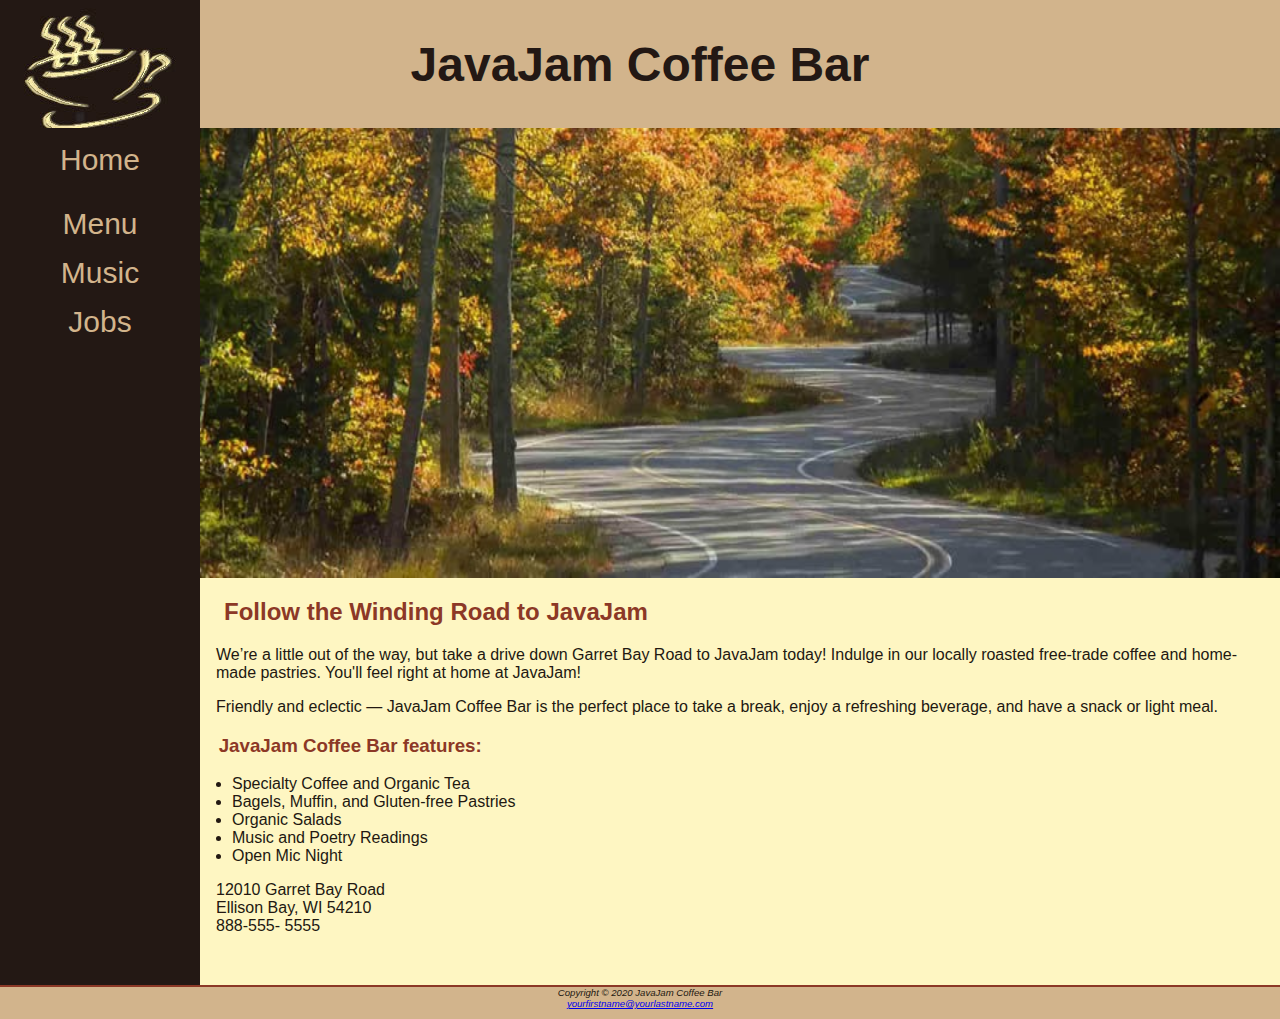
<file: index.html>
<!DOCTYPE html>
<html lang="en">
<head>
<title><JavaJam Coffee Bar</title>
<meta charset="utf-8">
<meta name="viewport" content=width=device-width, initial-scale=1.0> <!-- MAKE SURE YOU INCLUDE-->
<link href="javajam.css" rel="stylesheet">
</head>
<body>
<div id="wrapper">
<header>
<h1><a href="index.html">JavaJam Coffee Bar</a></h1>
</header>
<nav>
<ul>
<li><a href="index.html">Home</a></li>
<li><a href="menu.html">Menu</a></li>
</li><a href="music.html">Music</a></li>
<li><a href="jobs.html">Jobs</a></li>
</ul>
</nav>
<main>
<div id="homehero">
</div>
<h2>Follow the Winding Road to JavaJam</h2>
<p>We&#8217;re a little out of the way, but take a drive down Garret Bay Road to JavaJam
today! Indulge in our locally roasted free-trade coffee and home-made pastries. You'll 
feel right at home at JavaJam!</p>
<p>Friendly and eclectic &mdash; JavaJam Coffee Bar is the perfect place to take a break,
enjoy a refreshing beverage, and have a snack or light meal.</p>
<h3>JavaJam Coffee Bar features:</h3>
<ul>
<li>Specialty Coffee and Organic Tea</li>
<li> Bagels, Muffin, and Gluten-free Pastries</li>
<li>Organic Salads</li>
<li>Music and Poetry Readings</li>
<li>Open Mic Night</li>
</ul>
<div>
12010 Garret Bay Road<br>
Ellison Bay, WI 54210<br>
<a id="moblie" href="tel:888-555-5555">888-555-5555</a><span id=desktop">888-555-
5555</span><br><br> <!-- PHONE NUMBER CODE -->
</div>
</main>
<footer>
Copyright &copy; 2020 JavaJam Coffee Bar<br>
<a href="mailto:yourfirstname@yourlastname.com">yourfirstname@yourlastname.com</a>
</footer>
</div>
</body>
</html>
</file>
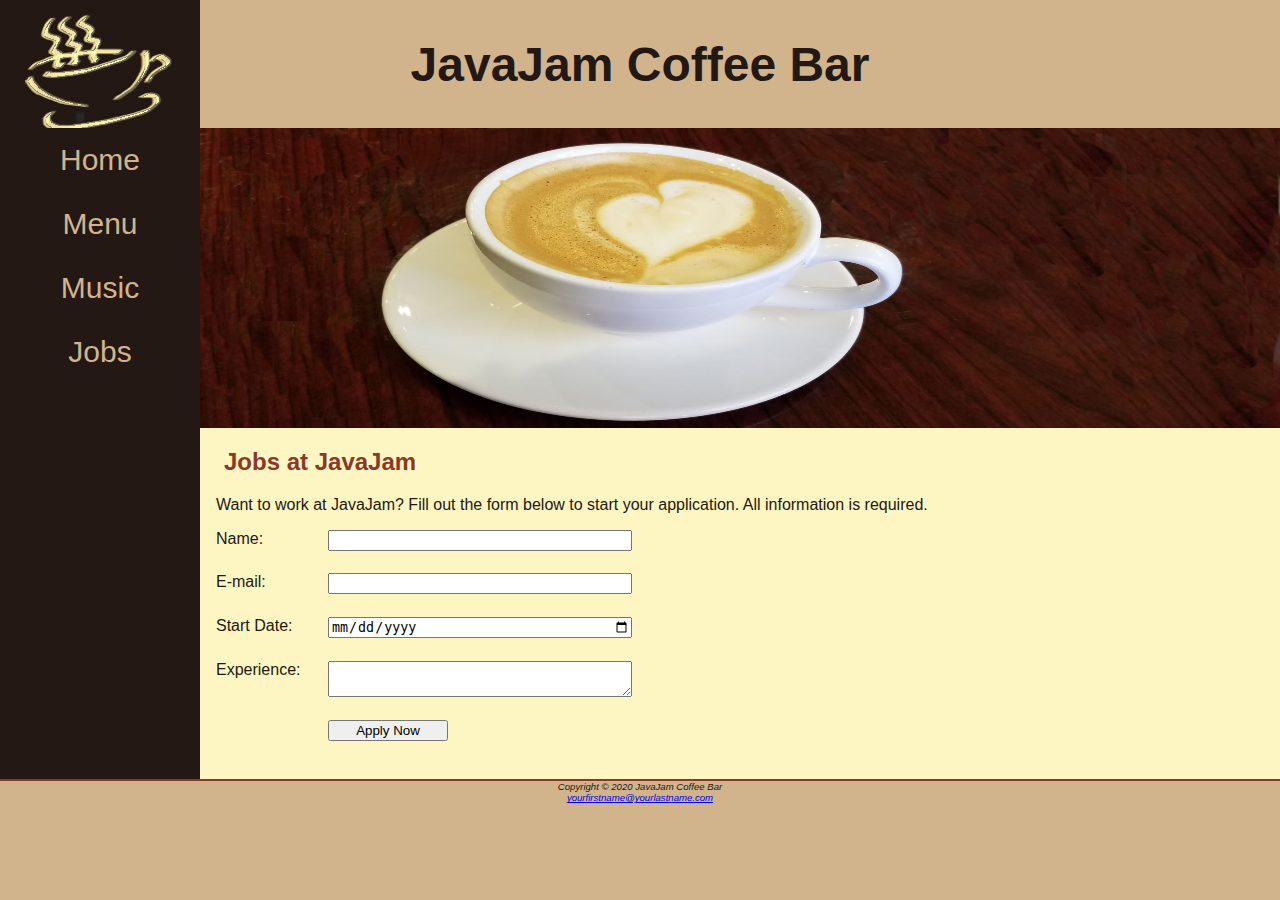
<file: jobs.html>
<!DOCTYPE html>
<html lang="en">
<head>
<title>JavaJam Coffee Bar Jobs</title>
<meta charset="utf-8">
<meta name="viewport" content="width=device-width, initial-scale=1.0">
<link href="javajam.css" rel="stylesheet">
</head>
<body>
<div id="wrapper">
<header>
<h1><a href="index.html">JavaJam Coffee Bar</a></h1>
</header>
<nav>
<ul>
<li><a href="index.html">Home</a></li>
<li><a href="menu.html">Menu</a></li> 
<li><a href="music.html">Music</a></li>
<li><a href="jobs.html">Jobs</a></li>
</ul>
</nav>
<main>
<div id="herojobs">
</div>
<h2>Jobs at JavaJam</h2>
<p>Want to work at JavaJam? Fill out the form below to
start your application. All information is required. </p>
<form method="post" action="https://webdevbasics.net/scripts/javajam8.php">
<label for="myName">Name: </label>
<input type="text" id="myName" name="myName" required>
<label for="myEmail">E-mail: </label>
<input type="email" id="myEmail" name="myEmail" required>
<label for="myStart">Start Date: </label>
<input type="date" id="myStart" name="myStart" required>
<label for="myExperience">Experience: </label>
<textarea name="myExperience" id="myExperience" rows="2" cols="20" required></textarea>
<input type="submit" value="Apply Now">
</form>
</main>
<footer>
Copyright &copy; 2020 JavaJam Coffee Bar<br>
<a href="mailto:yourfirstname@yourlastname.com">yourfirstname@yourlastname.com</a>
</footer>
</div>
</body>
</html>
</file>
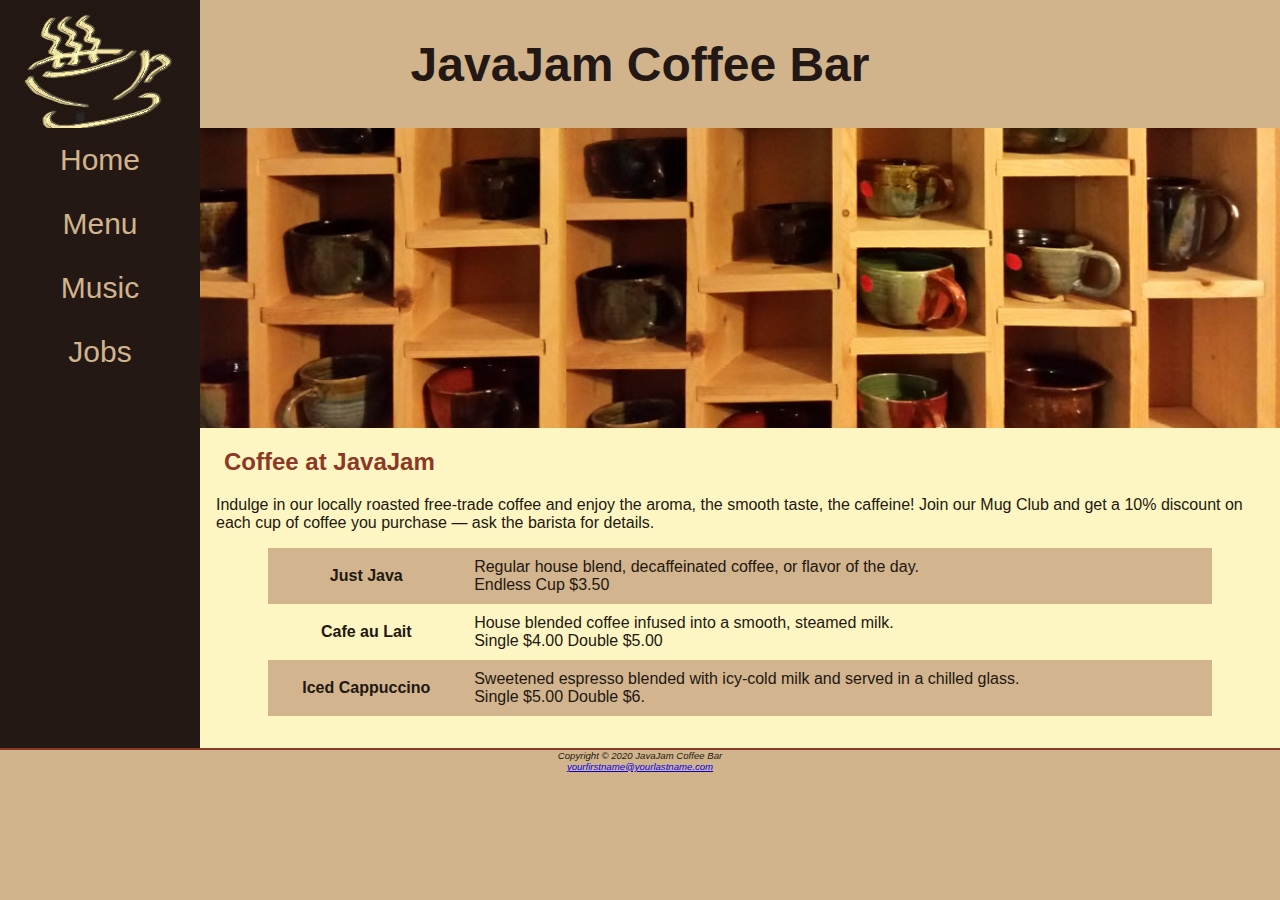
<file: menu.html>
<!DOCTYPE html>
<html lang="en">
<head>
<title>JavaJam Coffee Bar Menu</title>
<meta charset="utf-8">
<meta name="viewport" content="width=device-width, initial-scale=1.0">  
<link href="javajam.css" rel="stylesheet">
</head>
<body>
<div id="wrapper">
<header>
<h1><a href="index.html">JavaJam Coffee Bar</a></h1>
</header>
<nav>
<ul>
<li><a href="index.html">Home</a></li>
<li><a href="menu.html">Menu</a></li> 
<li><a href="music.html">Music</a></li>
<li><a href="jobs.html">Jobs</a></li>
</ul>
</nav>
<main>
<div id="heromugs">
</div>
<h2>Coffee at JavaJam</h2>
<p>Indulge in our locally roasted free-trade coffee and enjoy the aroma, the smooth taste,
the caffeine! Join our Mug Club and get a 10% discount on each cup of coffee you
purchase &mdash; ask the barista for details.</p>
<div id="flow">
<table>
<tr>
<th>Just Java</th>
<td>Regular house blend, decaffeinated coffee, or flavor of the day.<br>Endless Cup $3.50</td>
</tr>
<tr>
<th>Cafe au Lait</th>
<td>House blended coffee infused into a smooth, steamed milk.<br>Single $4.00 Double $5.00</td>
</tr>
<tr>
<th>Iced Cappuccino</th>
<td>Sweetened espresso blended with icy-cold milk and served in a chilled glass.<br>Single $5.00 Double $6.</td>
</table>
</div>
</main>
<footer>
Copyright &copy; 2020 JavaJam Coffee Bar<br>
<a href="mailto:yourfirstname@yourlastname.com">yourfirstname@yourlastname.com</a>
</footer>
</div>
</body>
</html>
</file>
<file: javajam.css>
* { box-sizing: border-box; }
body {
  background-color: #D2B48C;
  color: #221811;
  font-family: Tahoma, Arial, sans-serif;
margin: 0;
}
#wrapper {
  background-color: #231814;
  padding: 0;
}
header {
  background-color: #D2B48C;
  background-image: url(cup.jpg);
  background-repeat: no-repeat;
  color: #231814;
  height: 128px;
  padding-left: 105px;
  padding-top: 5px;
  padding-bottom: 5px;
}
header a { text-decoration: none; }
header a:link { color: #231814; }
header a:visited { color: #231814; }
header a:hover { color: #FEF6C2; }
h1 { font-size: 2em; }
h2 { color: #8C3826; }
h3, dt { color: #8C3826; }
h4 {
  background-color: #D2B48C;
  font-size: 1.2em;
  padding-left: .5em;
  padding-bottom: 0;
  text-transform: uppercase;
  border-bottom: 1px solid #221811;
  clear: left;
}
nav {
  text-align: center;
  font-size: 1.5em;
}
nav a { text-decoration: none; }
nav a:link { color:#D2B48C; }
nav a:visisted { color: #D2B48C; }
nav a hover: { color: #CC9933; }
nav ul {
  display: flex;
  flex-direction: column;
  font-size: 1.25em;
  list-style-type: none;
  margin: 0;
  padding: 0;
}
nav li {
  border-bottom: 1px solid #FEF6C2;
  padding: .5em 1em;
  width: 100%;
}
main {
  background-color: #FEF6C2;
  display: block;
  padding: 0 0 2em 0;
}
h2, h3, h4, p, div, ul, dl {padding-left: 1em; padding-right: 1em; }
main ul { padding-left: 2em; }
.details {
  padding-left: 20%;
    padding-right: 20%;
  overflow: auto;
}
img {
  padding-left: 10px;
  padding-right: 10px; }
#homehero {
  height: 300px;
  background-image: url(road.jpg);
  background-repeat: no-repeat;
  background-size: 100% 100%
}
  #heromugs {
    height: 300px;
    background-image: url(threemugs.jpg);
    background-repeat: no-repeat;
    background-size: 100% 100%
}
#heroguitar {
  height: 300px;
  background-image: url(guitar.jpg);
  background-repeat: no-repeat;
  background-size: 100% 100%
}
#moblie { display: inline; }
#desktop { display: none; }
footer {
  background-color: #D2B48C;
  font-size: .60em;
  font-style: italic;
  text-align: center;
  padding-bottom: 1em;
  border-top: 2px solid #8C3826;
}

@media (min-width: 600px) {
  header {
    padding-left: 0;
    text-align: center;
  }
  h1 { font-size: 3em; }
  nav ul {
    flex-flow: row nowrap;
    justify-content: space-around;
  }
  nav li { border-bottom: none; }
  #homehero {
    background-image: url(hero.jpg);
    height: 50vh;
  }
  #heromugs { background-image: url(heromugs.jpg); }
  #herogutiar { background-image: url(heroguitar.jpg); }
#flow {
  display: flex;
  flex-direction: row;
  }
  #moblie { display: none; }
  #desktop { display: inline; }
.detail {
  display: flex;
  flex-direction: row;
  }
  h4 {
    margin-left: 10%
      margin-right: 10%
  }
}
/* CLOSED */
/* OPENED */
@media (min-width: 1024px)
  {
    @supports (display: grid) {
      header { grid-area: header; }
      nav { grid-area: nav; }
      main { grid-area: main; }
      footer { grid-area: footer; }
      #wrapper {
        display: grid;
        grid-template:
          "header header"
          "nav main"
          "footer footer"
          / 200px ; }
      nav ul { flex-direction: column; }
      header { background-image: url(coffeelogo.jpg); }
    }
}
table { 
margin: auto; 
width: 90%;
border-spacing: 0;
}
th, td { padding: 10px; }
tr:nth-of-type(odd) { background-color: #D2B48E; }

/* CLOSED */
#herojobs { 
height: 300px; 
background-image: url(coffeecup.jpg);
background-repeat: no-repeat;
background-size: 100% 100%; 
}
form { 
display: flex;
flex-direction: column;
padding-left: 1em; 
width: 80%; 
}
input, textarea { margin-bottom: .5em; }
@media (min-width: 600px) {
  header {
  padding-left: 0;
  text-align: center;
  }
  h1 { font-size: 3em; }
  nav ul {
  flex-flow: row nowrap;
  justify-content: space-around;
  }
  nav li { border-bottom: none; }
  #homehero {
  background-image: url(hero.jpg);
  height: 50vh;
  }
  #heromugs { background-image: url(heromugs.jpg); }
  #heroguitar { background-image: url(heroguitar.jpg;) }
  #flow {
  display: flex;
  flex-direction: row;
  }
  #mobile {display: none;}
  #desktop {display: inline; }
  .details {
  display: flex;
  flex-direction: row;
  }
  h4 {
  margin-left: 10%;
  margin-right: 10%;
  }
  form { 
  width: 40%;
  display: grid; 
  grid-gap: 1em; gap: 1em; 
  grid-template-columns: 6em 1fr; }
  input[type="submit"] { 
  grid-column: 2 / 3;
  width: 9em; }	
  #herojobs { background-image: url(herojobs.jpg) }	
}
@media (min-width: 1024px)
{
@supports (display: grid) {
  header { grid-area: header; }
  nav  { grid-area: nav; }
  main { grid-area: main; }
  footer { grid-area: footer; }
  #wrapper {
  display: grid;
  grid-template:
  "header header"
  "nav main"
  "footer footer"
  / 200px; }
  nav ul { flex-direction: column; }
  header { background-image: url(coffeelogo.jpg);}
}  
}
</file>
